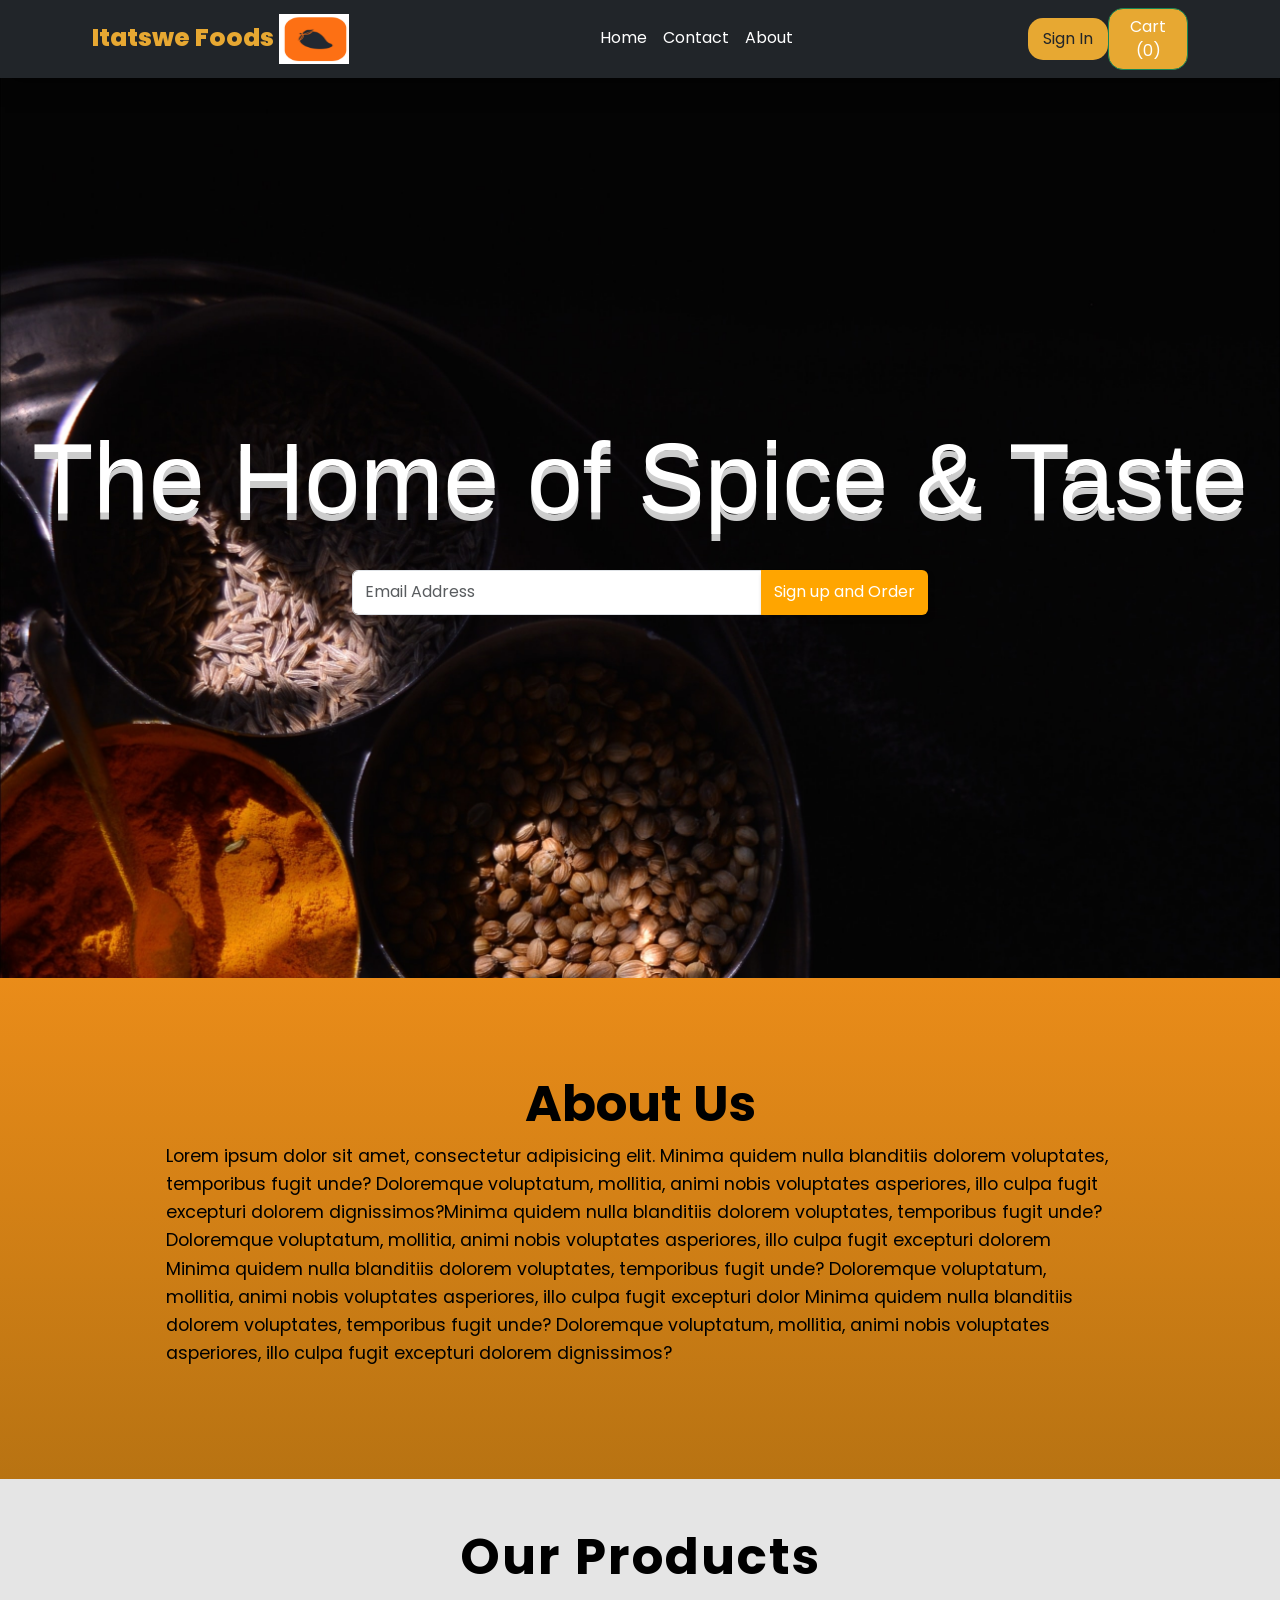
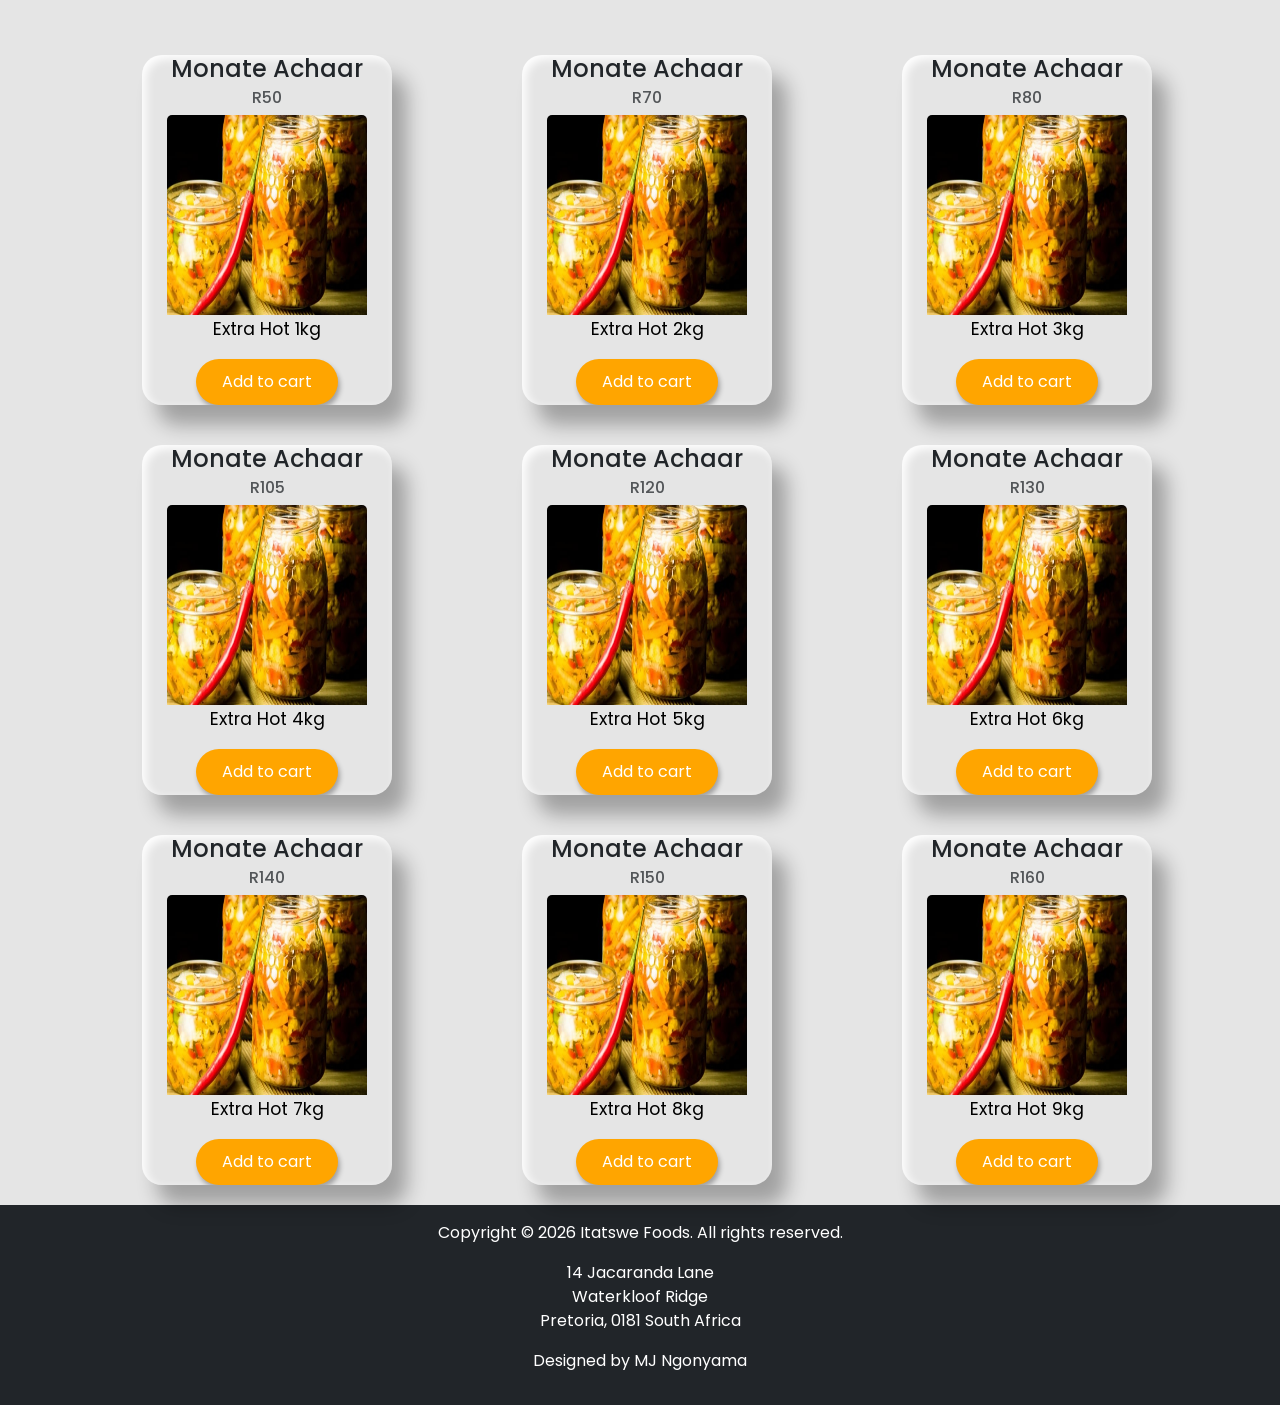
<file: index.html>
<!DOCTYPE html>
<html lang="en-US">

<head>
    <meta charset="utf-8">
    <meta http-equiv="X-UA-Compatible" content="IE-edge">
    <meta name="viewport" content="width=device-width, initial-scale=1">
    <title>Itatswe Foods</title>
    <link href="https://cdn.jsdelivr.net/npm/bootstrap@5.0.0/dist/css/bootstrap.min.css" rel="stylesheet">
    <link rel="stylesheet" href="css/style.css">
</head>

<body>
    <!--Nav Bar-->
    <nav class="navbar navbar-expand-lg navbar-dark bg-dark" id="navbar">
        <div class="container-fluid">
            <a class="navbar-brand" href="#">Itatswe Foods <img src="Images/IFood-webicon.PNG" height="50px" width="70px"></a>
            <button class="navbar-toggler" type="button" data-bs-toggle="collapse" data-bs-target="#navbarColor02" aria-expanded="false">
            <span class="navbar-toggler-icon"></span>
          </button>
            <div class="collapse navbar-collapse" id="navbarColor02">
                <ul class="navbar-nav mx-auto">
                    <li class="nav-item">
                        <a class="nav-link" href="index.html">Home</a>
                    </li>
                    <li class="nav-item">
                        <a class="nav-link" href="contact-page.html">Contact</a>
                    </li>
                    <li class="nav-item">
                        <a class="nav-link" href="about.html">About</a>
                    </li>
                </ul>
                <button class="btn p-2 my-lg-0 my-2" data-bs-toggle="modal" data-bs-target="#signupModal">Sign In</button>
                <button class="btn btn-success" onclick="viewCart()">Cart (<span id="cart-count">0</span>)</button>
            </div>
        </div>
    </nav>

    <!--Home-->

    <section id="home">
        <h1 class="text-center">The Home of Spice & Taste</h1>
        <div class="input-group m-4">
            <input type="text" class="form-control" placeholder="Email Address">
            <button class="btn signin">Sign up and Order</button>
        </div>
    </section>

    <!--About-->

    <section id="about">
        <div class="container-fluid">
            <div class="row">
                <div class="col-lg-6 col-md-6 col-12 d-flex justify-content-lg-end">
                    <!--<img src="Images/tamil-shutter-.jpg" class="img-fluid about-img"-->
                </div>
                <div class="col-12 p-lg-5 p-2 my-5">
                    <h1>About Us</h1>
                    <div class="about-paragraph">
                    <p>Lorem ipsum dolor sit amet, consectetur adipisicing elit. Minima quidem nulla blanditiis dolorem voluptates, temporibus fugit unde? Doloremque voluptatum, mollitia, animi nobis voluptates asperiores, illo culpa fugit excepturi dolorem
                        dignissimos?Minima quidem nulla blanditiis dolorem voluptates, temporibus fugit unde? Doloremque voluptatum, mollitia, animi nobis voluptates asperiores, illo culpa fugit excepturi dolorem Minima quidem nulla blanditiis dolorem
                        voluptates, temporibus fugit unde? Doloremque voluptatum, mollitia, animi nobis voluptates asperiores, illo culpa fugit excepturi dolor Minima quidem nulla blanditiis dolorem voluptates, temporibus fugit unde? Doloremque voluptatum,
                        mollitia, animi nobis voluptates asperiores, illo culpa fugit excepturi dolorem dignissimos?</p>
                    </div>
                </div>
            </div>
        </div>

        <!--Product-->

        <section id="product">
            <div class="container">
                <h1 class="text-center my-5">Our Products</h1>
                <div class="row">
                    <div class="col-lg-4 col-md-4 col-12">
                        <div class="card">
                            <div class="card-body text-center">
                                <h4 class="card-title">Monate Achaar</h4>
                                <h6 class="card-subtitle mb-2 text-muted">R50</h6>
                                <img src="Images/jar1.jpg" class="card-img-top">
                                <p class="card-text">Extra Hot 1kg</p>
                                <button class="btn signin add-to-cart" data-name="Extra Hot 1kg" data-price="50">Add to cart</button>
                            </div>
                        </div>
                    </div>

                    <!--Card 2-->
                    <div class="col-lg-4 col-md-4 col-12">
                        <div class="card">
                            <div class="card-body text-center">
                                <h4 class="card-title">Monate Achaar</h4>
                                <h6 class="card-subtitle mb-2 text-muted">R70</h6>
                                <img src="Images/jar1.jpg" class="card-img-top">
                                <p class="card-text">Extra Hot 2kg</p>
                                <button class="btn signin add-to-cart" data-name="Extra Hot 2kg" data-price="70">Add to cart</button>
                            </div>
                        </div>
                    </div>

                    <!--Card 3-->
                    <div class="col-lg-4 col-md-4 col-12">
                        <div class="card">
                            <div class="card-body text-center">
                                <h4 class="card-title">Monate Achaar</h4>
                                <h6 class="card-subtitle mb-2 text-muted">R80</h6>
                                <img src="Images/jar1.jpg" class="card-img-top">
                                <p class="card-text">Extra Hot 3kg</p>
                                <button class="btn signin add-to-cart" data-name="Extra Hot 3kg" data-price="80">Add to cart</button>
                            </div>
                        </div>
                    </div>

                </div>

                <!--Row 2-->
                <div class="row">
                    <div class="col-lg-4 col-md-4 col-12">
                        <div class="card">
                            <div class="card-body text-center">
                                <h4 class="card-title">Monate Achaar</h4>
                                <h6 class="card-subtitle mb-2 text-muted">R105</h6>
                                <img src="Images/jar1.jpg" class="card-img-top">
                                <p class="card-text">Extra Hot 4kg</p>
                                <button class="btn signin add-to-cart" data-name="Extra Hot 4kg" data-price="105">Add to cart</button>
                            </div>
                        </div>
                    </div>

                    <!--Card 2-->
                    <div class="col-lg-4 col-md-4 col-12">
                        <div class="card">
                            <div class="card-body text-center">
                                <h4 class="card-title">Monate Achaar</h4>
                                <h6 class="card-subtitle mb-2 text-muted">R120</h6>
                                <img src="Images/jar1.jpg" class="card-img-top">
                                <p class="card-text">Extra Hot 5kg</p>
                                <button class="btn signin add-to-cart" data-name="Extra Hot 5kg" data-price="120">Add to cart</button>
                            </div>
                        </div>
                    </div>
                    <!--Card 3-->
                    <div class="col-lg-4 col-md-4 col-12">
                        <div class="card">
                            <div class="card-body text-center">
                                <h4 class="card-title">Monate Achaar</h4>
                                <h6 class="card-subtitle mb-2 text-muted">R130</h6>
                                <img src="Images/jar1.jpg" class="card-img-top">
                                <p class="card-text">Extra Hot 6kg</p>
                                <button class="btn signin add-to-cart" data-name="Extra Hot 6kg" data-price="130">Add to cart</button>
                            </div>
                        </div>
                    </div>

                </div>

                <!--row 3-->
                <div class="row">
                    <div class="col-lg-4 col-md-4 col-12">
                        <div class="card">
                            <div class="card-body text-center">
                                <h4 class="card-title">Monate Achaar</h4>
                                <h6 class="card-subtitle mb-2 text-muted">R140</h6>
                                <img src="Images/jar1.jpg" class="card-img-top">
                                <p class="card-text">Extra Hot 7kg</p>
                                <button class="btn signin add-to-cart" data-name="Extra Hot 7kg" data-price="140">Add to cart</button>
                            </div>
                        </div>
                    </div>

                    <!--Card 2-->
                    <div class="col-lg-4 col-md-4 col-12">
                        <div class="card">
                            <div class="card-body text-center">
                                <h4 class="card-title">Monate Achaar</h4>
                                <h6 class="card-subtitle mb-2 text-muted">R150</h6>
                                <img src="Images/jar1.jpg" class="card-img-top">
                                <p class="card-text">Extra Hot 8kg</p>
                                <button class="btn signin add-to-cart" data-name="Extra Hot 8kg" data-price="150">Add to cart</button>
                            </div>
                        </div>
                    </div>
                    <!--Card 3-->
                    <div class="col-lg-4 col-md-4 col-12">
                        <div class="card">
                            <div class="card-body text-center">
                                <h4 class="card-title">Monate Achaar</h4>
                                <h6 class="card-subtitle mb-2 text-muted">R160</h6>
                                <img src="Images/jar1.jpg" class="card-img-top">
                                <p class="card-text">Extra Hot 9kg</p>
                                <button class="btn signin add-to-cart" data-name="Extra Hot 9kg" data-price="160">Add to cart</button>
                            </div>
                        </div>
                    </div>

                </div>

            </div>
        </section>

    </section>



    <!--Replace Alert with BS Modal-->
    <div class="modal fade" id="cartModal" tabindex="-1">
    <div class="modal-dialog">
    <div class="modal-content">
      
      <div class="modal-header">
        <h5 class="modal-title">Your Cart</h5>
        <button type="button" class="btn-close" data-bs-dismiss="modal"></button>
      </div>

      <div class="modal-body" id="cart-items">
        <!-- Items will appear here -->
      </div>

      <div class="modal-footer">
        <h5>Total: R<span id="cart-total">0</span></h5>
        <!--Clear Cart Button-->
        <button class="btn btn-danger" onclick="clearCart()">Clear Cart</button>
      </div>
    </div>
  </div>
</div>

<!--Signup Modal-->

      <div class=" modal fade" id="signupModal" tabindex="-1">
        <div class="modal-dialog">
            <div class="modal-content">

                <div class="modal-header">
                    <h5 class="modal-title">Sign Up & Order</h5>
                    <button type="button" class="btn-close" data-bs-dismiss="modal"></button>
                </div>

                <!--Modal body-->
                <div class="modal-body">
                    <form id="signupForm">
                        <div class="mb-3">
                    <label class="form-label">Full Name</label>
                    <input type="text" name="fullname" class="form-control" required>
                </div>

                <div class="mb-3">
                    <label class="form-label">Email</label>
                    <input type="email" name="email" class="form-control" required>
                </div>

                <div class="mb-3">
                    <label class="form-label">Password</label>
                    <input type="password" name="password" class="form-control" required>
                </div>

                <button type="submit" class="btn btn-success w-100">Create Account</button>
                    </form>

                    <div id="signupResponse" class="mt-3"></div>
                </div>
                

                </div>
                </div>
            </div>
        </div>
      </div>

<!--scripts-->
<script src="https://cdn.jsdelivr.net/npm/@popperjs/core@2.9.2/dist/umd/popper.min.js"></script>
<script src="https://cdn.jsdelivr.net/npm/bootstrap@5.0.0/dist/js/bootstrap.min.js"></script>
<script src="js/script.js"></script>
</body>

<footer>
    <div class="container-fluid bg-dark text-white p-3"> 
        <p class="text-center">Copyright © 2026 Itatswe Foods. All rights reserved.</p>
        <p class="text-center">14 Jacaranda Lane<br>Waterkloof Ridge<br>Pretoria, 0181
South Africa</p>
        <p class="text-center">Designed by MJ Ngonyama</p>
    </div>
</footer>

</html>
</file>
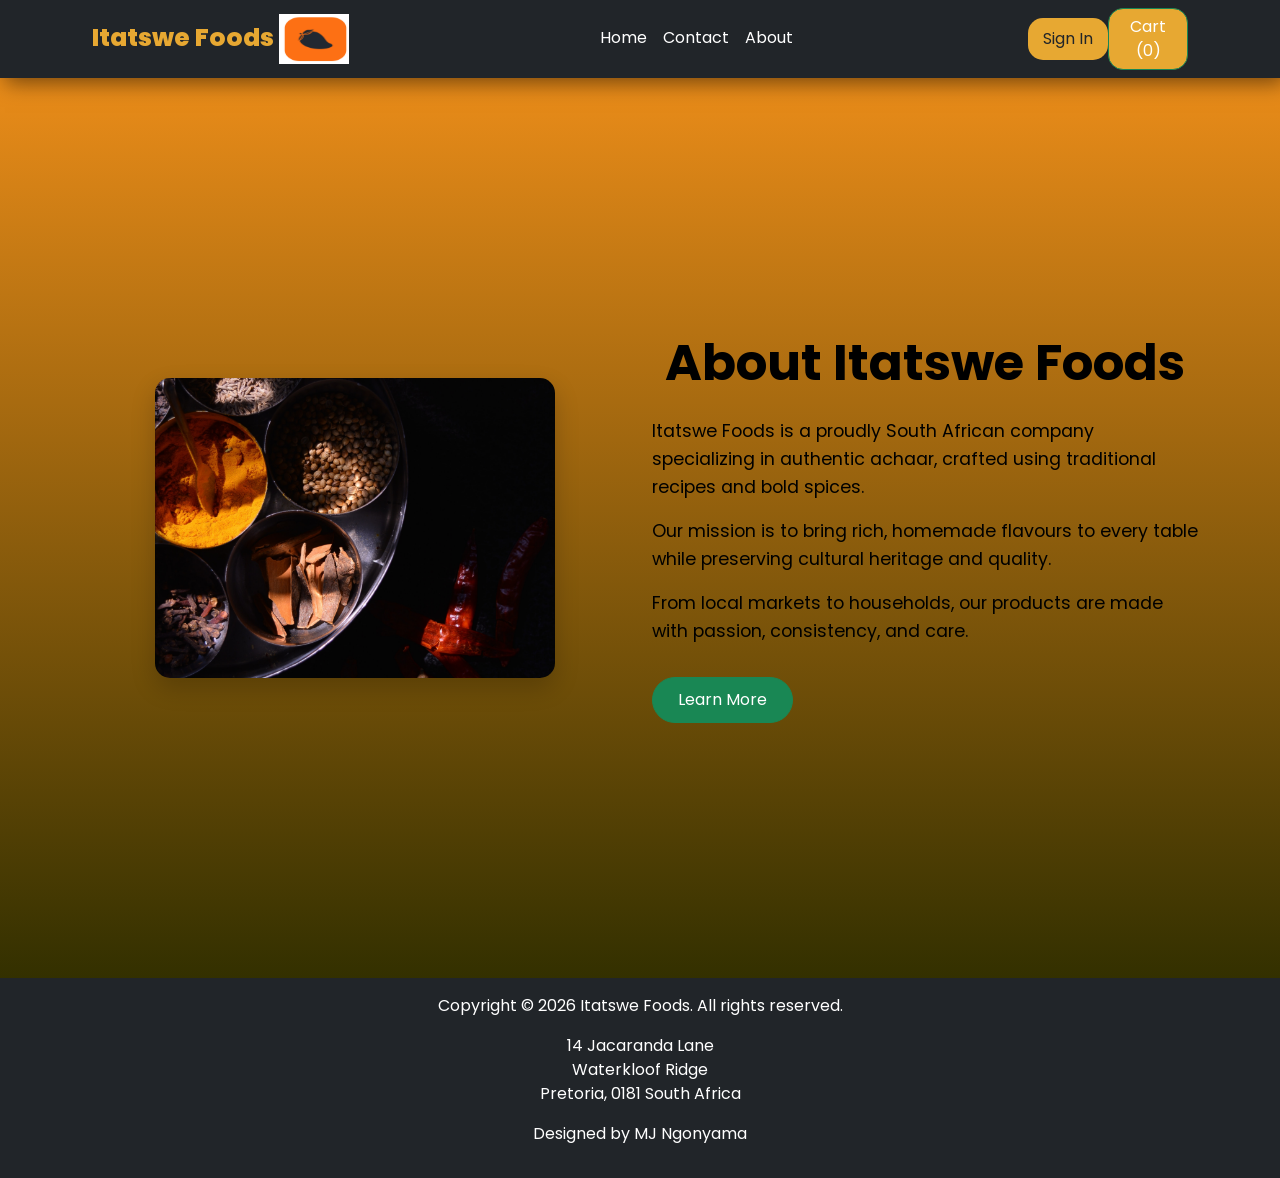
<file: about.html>
<!DOCTYPE html>
<html lang="en">
    <head>
    <meta charset="utf-8">
    <meta http-equiv="X-UA-Compatible" content="IE-edge">
    <meta name="viewport" content="width=device-width, initial-scale=1">
    <title>Itatswe Foods</title>
    <link href="https://cdn.jsdelivr.net/npm/bootstrap@5.0.0/dist/css/bootstrap.min.css" rel="stylesheet">
    <link rel="stylesheet" href="css/style.css">
    </head>

    <body>
        <!--Nav Bar-->
    <nav class="navbar navbar-expand-lg navbar-dark bg-dark" id="navbar">
        <div class="container-fluid">
            <a class="navbar-brand" href="#">Itatswe Foods <img src="Images/IFood-webicon.PNG" height="50px" width="70px"></a>
            <button class="navbar-toggler" type="button" data-bs-toggle="collapse" data-bs-target="#navbarColor02" aria-expanded="false">
            <span class="navbar-toggler-icon"></span>
          </button>
            <div class="collapse navbar-collapse" id="navbarColor02">
                <ul class="navbar-nav mx-auto">
                    <li class="nav-item">
                        <a class="nav-link" href="index.html">Home</a>
                    </li>
                    <li class="nav-item">
                        <a class="nav-link" href="contact-page.html">Contact</a>
                    </li>
                    <li class="nav-item">
                        <a class="nav-link" href="about.html">About</a>
                    </li>
                </ul>
                <button class="btn p-2 my-lg-0 my-2" data-bs-toggle="modal" data-bs-target="#signupModal">Sign In</button>
                <button class="btn btn-success" onclick="viewCart()">Cart (<span id="cart-count">0</span>)</button>
            </div>
        </div>
    </nav>

    <!--About Section-->
    <section id="about" class="py-5">
    <div class="container">
        <div class="row align-items-center">

            <!-- Image -->
            <div class="col-lg-6 d-flex justify-content-center">
                <img src="Images/tamil-shutter-.jpg" class="img-fluid about-img">
            </div>

            <!-- Text -->
            <div class="col-lg-6 text-section">
                <h1 class="mb-4">About Itatswe Foods</h1>
                <p>
                    Itatswe Foods is a proudly South African company specializing in authentic achaar,
                    crafted using traditional recipes and bold spices.
                </p>
                <p>
                    Our mission is to bring rich, homemade flavours to every table while preserving
                    cultural heritage and quality.
                </p>
                <p>
                    From local markets to households, our products are made with passion,
                    consistency, and care.
                </p>

                <button class="btn btn-success mt-3">Learn More</button>
            </div>

        </div>
    </div>
</section>

<script src="https://cdn.jsdelivr.net/npm/@popperjs/core@2.9.2/dist/umd/popper.min.js"></script>
<script src="https://cdn.jsdelivr.net/npm/bootstrap@5.0.0/dist/js/bootstrap.min.js"></script>
<script src="js/script.js"></script>
    </body>

    <footer>
    <div class="container-fluid bg-dark text-white p-3"> 
        <p class="text-center">Copyright © 2026 Itatswe Foods. All rights reserved.</p>
        <p class="text-center">14 Jacaranda Lane<br>Waterkloof Ridge<br>Pretoria, 0181
South Africa</p>
        <p class="text-center">Designed by MJ Ngonyama</p>
    </div>
</footer>
</html>
</file>
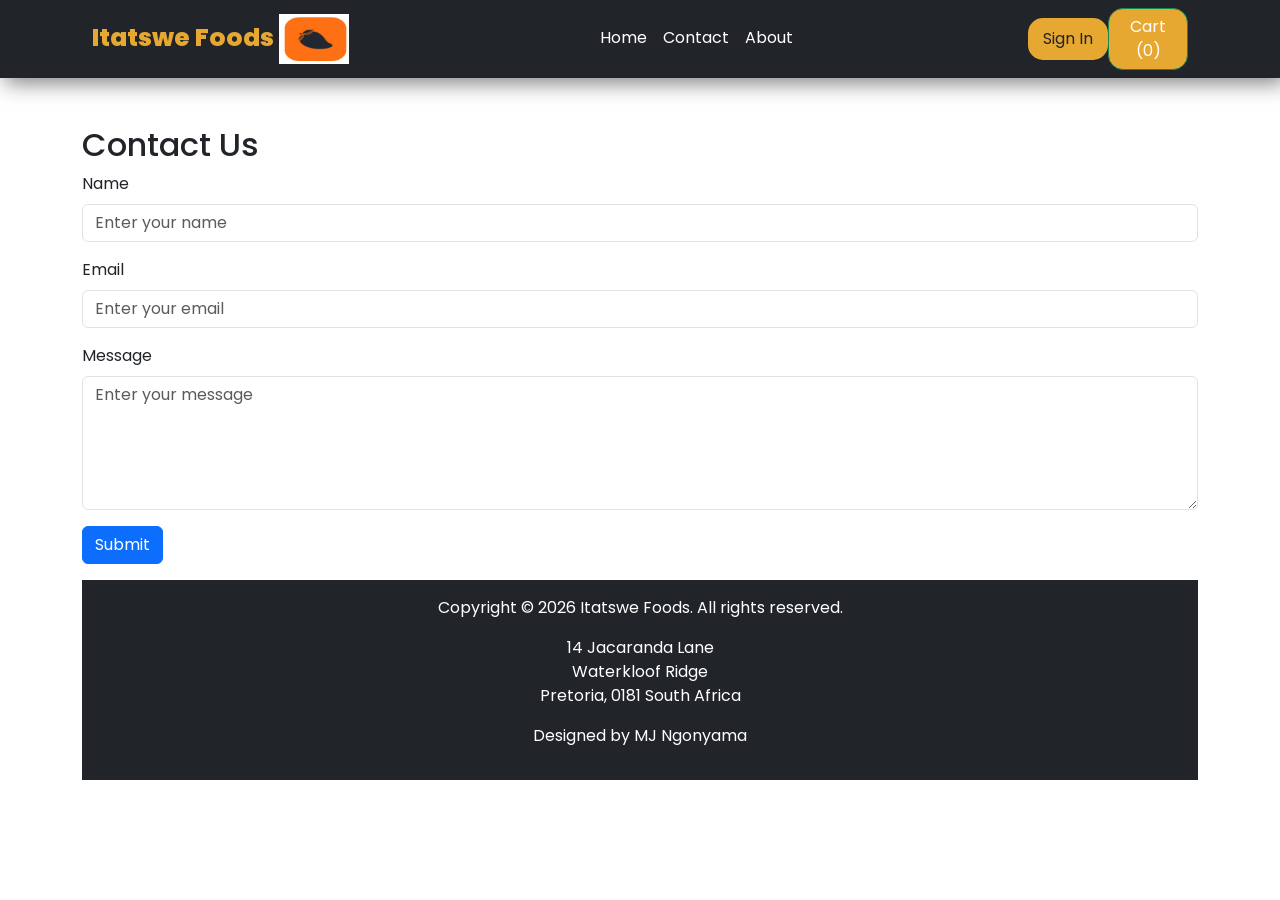
<file: contact-page.html>
<!DOCTYPE html>
<html lang="en">

<head>
    <meta charset="utf-8">
    <meta http-equiv="X-UA-Compatible" content="IE-edge">
    <meta name="viewport" content="width=device-width, initial-scale=1">
    <title>Itatswe Foods</title>
    <link href="https://cdn.jsdelivr.net/npm/bootstrap@5.0.0/dist/css/bootstrap.min.css" rel="stylesheet">
    <link rel="stylesheet" href="css/style.css">
</head>

<body>
    <!--Nav Bar-->
    <nav class="navbar navbar-expand-lg navbar-dark bg-dark" id="navbar">
        <div class="container-fluid">
            <a class="navbar-brand" href="#">Itatswe Foods <img src="Images/IFood-webicon.PNG" height="50px" width="70px"></a>
            <button class="navbar-toggler" type="button" data-bs-toggle="collapse" data-bs-target="#navbarColor02" aria-expanded="false">
            <span class="navbar-toggler-icon"></span>
          </button>
            <div class="collapse navbar-collapse" id="navbarColor02">
                <ul class="navbar-nav mx-auto">
                    <li class="nav-item">
                        <a class="nav-link" href="index.html">Home</a>
                    </li>
                    <li class="nav-item">
                        <a class="nav-link" href="contact-page.html">Contact</a>
                    </li>
                    <li class="nav-item">
                        <a class="nav-link" href="about.html">About</a>
                    </li>
                </ul>
                <button class="btn p-2 my-lg-0 my-2">Sign In</button>
                <button class="btn btn-success" onclick="viewCart()">Cart (<span id="cart-count">0</span>)</button>
            </div>
        </div>
    </nav>

    <!--Contact Form-->
    <div class="container mt-5">
        <h2>Contact Us</h2>
        <form id="contactForm">
            <div class="mb-3">
                <label for="name" class="form-label">Name</label>
                <input type="text" class="form-control" id="name" name="name" placeholder="Enter your name" required>
            </div>
            <div class="mb-3">
                <label for="email" class="form-label">Email</label>
                <input type="email" class="form-control" id="email" name="email" placeholder="Enter your email" required>
            </div>
            <div class="mb-3">
                <label for="message" class="form-label">Message</label>
                <textarea class="form-control" id="message" name="message" rows="5" placeholder="Enter your message" required></textarea>
            </div>
            <button type="submit" class="btn btn-primary">Submit</button>
        </form>

        <div id="contactResponse" class="mt-3"></div>
        
<script src="https://cdn.jsdelivr.net/npm/@popperjs/core@2.9.2/dist/umd/popper.min.js"></script>
<script src="https://cdn.jsdelivr.net/npm/bootstrap@5.0.0/dist/js/bootstrap.min.js"></script>
<script src="js/script.js"></script>

<footer>
    <div class="container-fluid bg-dark text-white p-3"> 
        <p class="text-center">Copyright © 2026 Itatswe Foods. All rights reserved.</p>
        <p class="text-center">14 Jacaranda Lane<br>Waterkloof Ridge<br>Pretoria, 0181
South Africa</p>
        <p class="text-center">Designed by MJ Ngonyama</p>
    </div>
</footer>
</body>

</html>
</file>
<file: css/style.css>
@import url('https://fonts.googleapis.com/css2?family=Poppins&display=swap');
* {
    margin: 0;
    padding: 0;
    box-sizing: border-box;
    font-family: 'Poppins', sans-serif;
}

html, body {
    margin: 0;
    padding: 0;
    width: 100%;
}

#navbar {
    position: sticky;
    top: 0;
    left: 0;
    z-index: 100;
    padding: .5rem 5rem;
    box-shadow: 5px 5px 20px rgba(0, 0, 0, .5);
}

.navbar .navbar-brand {
    font-size: 25px;
    font-weight: 800;
    color: rgb(231, 168, 50) !important;
}

#navbarColor02 a {
    color: #fff;
    border-bottom: 2px solid transparent;
}

#navbarColor02 a:hover {
    border-bottom: 2px solid orange;
}

#navbarColor02 button {
    background: rgb(231, 168, 50);
    width: 5rem;
    border-radius: 15px;
}

section {
    width: 100%;
    min-height: 100vh;
    display: flex;
    flex-direction: column;
    justify-content: center;
    align-items: center;
    font-family: 'Poppins', sans-serif;
}


/*HOME*/

#home {
    background-image: url('../Images/tamil-shutter-.jpg');
    background-repeat: no-repeat;
    background-size: cover;
}

#home h1 {
    font-size: 100px;
    color: white;
    font-family: Verdana, Geneva, Tahoma, sans-serif;
    text-shadow: 0px 1px 0px #ccc;
    text-shadow: 0px 2px 0px #ccc;
    text-shadow: 0px 3px 0px #ccc;
    text-shadow: 0px 4px 0px #ccc;
    text-shadow: 0px 5px 0px #ccc;
    text-shadow: 0px 6px 0px #ccc;
    text-shadow: 0px 7px 0px #ccc;
}

#home .input-group {
    width: 45%;
    height: 45px;
}

.signin {
    background-color: orange;
    color: white;
    box-shadow: 2px 4px 5px rgba(0, 0, 0, .3);
}


/***About***/

#about {
    background: linear-gradient( rgb(234, 140, 25), rgb(51, 48, 0) 100%);
}

#about h1 {
    font-weight: 800;
    font-size: 50px;
    text-align: center;
}

#about p {
    color: white;
}

.about-img {
    width: 300px;
    height: 400px;
    object-fit: contain;
    justify-content: left;
}

.about-paragraph {
    width: 80%;
    margin: auto;
    font-size: 20px;
}


/***Products***/

#product {
    background-color: #e5e5e5;
}

#product h1 {
    font-size: 50px;
    letter-spacing: 2px;
    font-weight: 700;
}

#product img {
    width: 200px;
    height: 200px;
}

.card {
    width: 250px;
    height: 350px;
    background: #e5e5e5;
    border: none;
    box-shadow: 15px 20px 20px rgba(0, 0, 0, .3), inset 4px 4px 10px white;
    border-radius: 20px;
    overflow: hidden !important;
    justify-content: center;
    align-items: center;
    margin: 20px 60px;
}

.card:hover {
    box-shadow: 5px 5px 10px rgba(0, 0, 0, .3), inset -4px -4px -10px white;
}

/*Cart Modal*/


.modal-content {
    border-radius: 15px;
    box-shadow: 0px 10px 30px rgba(0, 0, 0, .3);
}

.modal-header {
    background-color: rgb(231, 168, 50);
    color: white;
    border-top-left-radius: 15px;
    border-top-right-radius: 15px;
}

.modal-footer {
    background-color: #f8f9fa;
    font-weight: bold;
}

#cart-items {
    padding: 8px;
    border-bottom: 1px solid #ddd;
}

/* About Page */
#about {
    background-color: #f8f9fa;
}

/* Text styling */
#about h1 {
    font-weight: 700;
    color: black;
}

#about p {
    font-size: 1.1rem;
    line-height: 1.6;
    color: black;
}

/* Image styling */
.about-img {
    width: 400px;
    height: 300px;
    object-fit: cover;
    border-radius: 15px;
    box-shadow: 0 10px 25px rgba(0,0,0,0.2);
}

/* Button styling */
#about .btn {
    border-radius: 25px;
    padding: 10px 25px;
}

/* Optional spacing for smaller screens */
@media (max-width: 768px) {
    .text-section {
        margin-top: 20px;
        text-align: center;
    }

footer {
    width: 100%;
}
}
</file>
